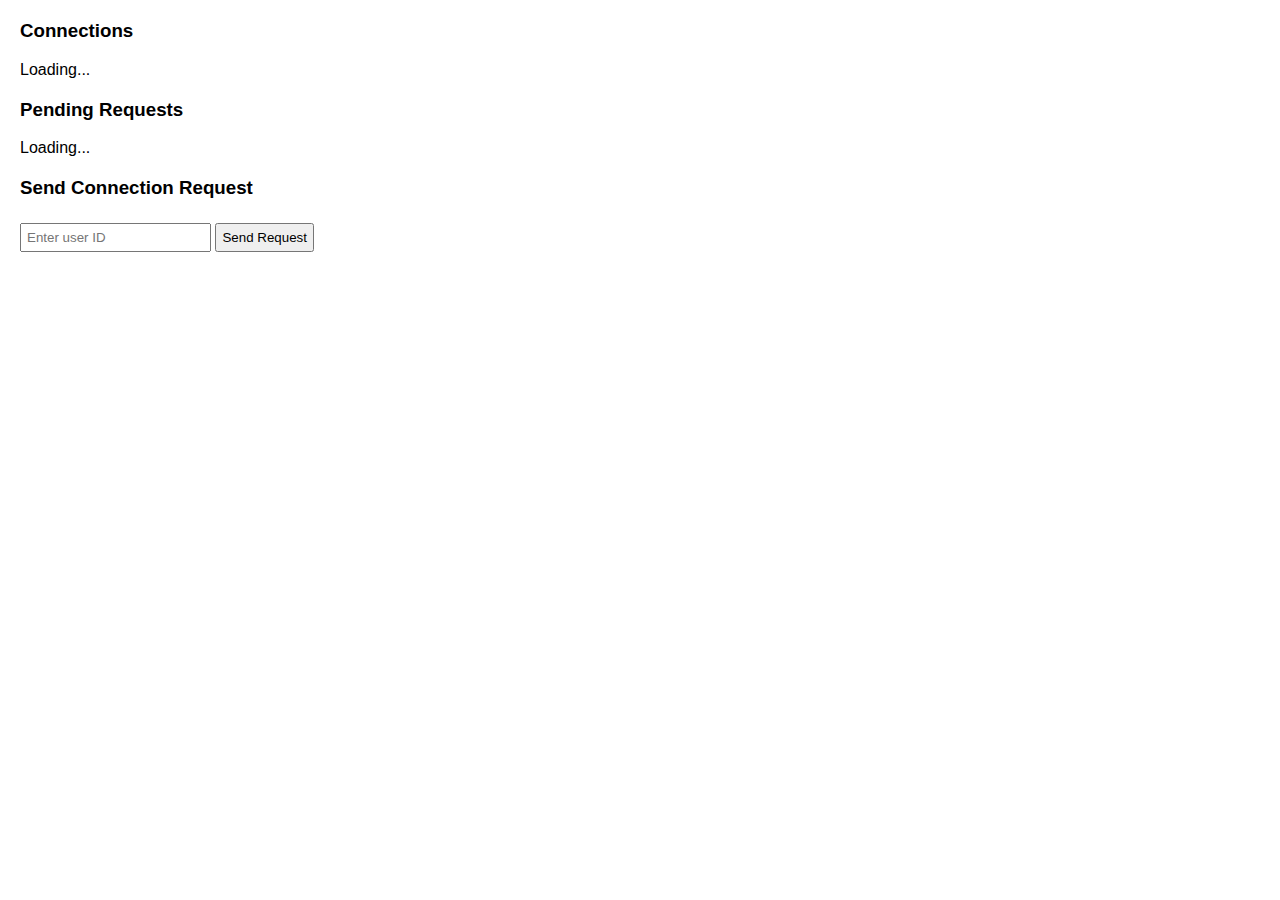
<file: Home.html>
<!DOCTYPE html>
<html lang="en">
<head>
  <meta charset="UTF-8">
  <meta name="viewport" content="width=device-width, initial-scale=1.0">
  <title>Homepage</title>
  <style>
    body { font-family: Arial, sans-serif; margin: 20px; }
    input, button { padding: 5px; margin: 5px 0; }
    .section { margin-bottom: 20px; }
    .request, .connection { margin-bottom: 5px; }
  </style>
</head>
<body>
  <h2 id="userInfo"></h2>

  <div class="section">
    <h3>Connections</h3>
    <div id="connections">Loading...</div>
  </div>

  <div class="section">
    <h3>Pending Requests</h3>
    <div id="requests">Loading...</div>
  </div>

  <div class="section">
    <h3>Send Connection Request</h3>
    <input type="number" id="receiverId" placeholder="Enter user ID">
    <button id="sendRequestBtn">Send Request</button>
    <p id="sendMessage"></p>
  </div>

<script>
const user = JSON.parse(localStorage.getItem("UserData"));
const userInfoEl = document.getElementById("userInfo");
const connectionsEl = document.getElementById("connections");
const requestsEl = document.getElementById("requests");
const sendRequestBtn = document.getElementById("sendRequestBtn");
const receiverIdInput = document.getElementById("receiverId");
const sendMessageEl = document.getElementById("sendMessage");
const API = "https://proliferous-inconclusively-callen.ngrok-free.dev";
userInfoEl.textContent = `Logged in as: ${user.email} (ID: ${user.id})`;

async function fetchConnections() {


    try {
        const res = await fetch( API+"retreiveConnectionsData", {
            method: "POST",
            headers: { "Content-Type": "application/json" },
            body: JSON.stringify({ userId: user.id })
        });
        const data = await res.json();

       
        if (data.Connections.length > 0) {
            connectionsEl.innerHTML = data.Connections.map(c => `<div class="connection">${c.email} (ID: ${c.id})</div>`).join("");
        } else {
            connectionsEl.textContent = "No connections yet.";
        }

       
        if (data.Requests.length > 0) {
            requestsEl.innerHTML = data.Requests.map(r => 
                `<div class="request">
                    Request from ID: ${r.senderId} 
                    <button onclick="acceptRequest(${r.senderId})">Accept</button>
                </div>`
            ).join("");
        } else {
            requestsEl.textContent = "No pending requests.";
        }

    } catch(err) {
        console.error(err);
        connectionsEl.textContent = "Error loading connections.";
        requestsEl.textContent = "Error loading requests.";
    }
}

async function sendRequest() {
    const receiverId = parseInt(receiverIdInput.value);
    if (!receiverId) {
        sendMessageEl.textContent = "Enter a valid user ID";
        return;
    }

    try {
        const res = await fetch(API+"sendConnctionRequest", {
            method: "POST",
            headers: { "Content-Type": "application/json" },
            body: JSON.stringify({ senderId: user.id, receiverId })
        });
        const data = await res.json();
        sendMessageEl.textContent = data.message;
        receiverIdInput.value = "";
        fetchConnections(); 
    } catch(err) {
        console.error(err);
        sendMessageEl.textContent = "Error sending request";
    }
}

async function acceptRequest(senderId) {
    try {
        const res = await fetch(API+"acceptRequest", {
            method: "POST",
            headers: { "Content-Type": "application/json" },
            body: JSON.stringify({ userId: user.id, senderId })
        });
        const data = await res.json();
        alert(data.message);
        fetchConnections(); 
    } catch(err) {
        console.error(err);
        alert("Error accepting request");
    }
}

sendRequestBtn.addEventListener("click", sendRequest);


fetchConnections();
</script>
</body>
</html>
</file>
